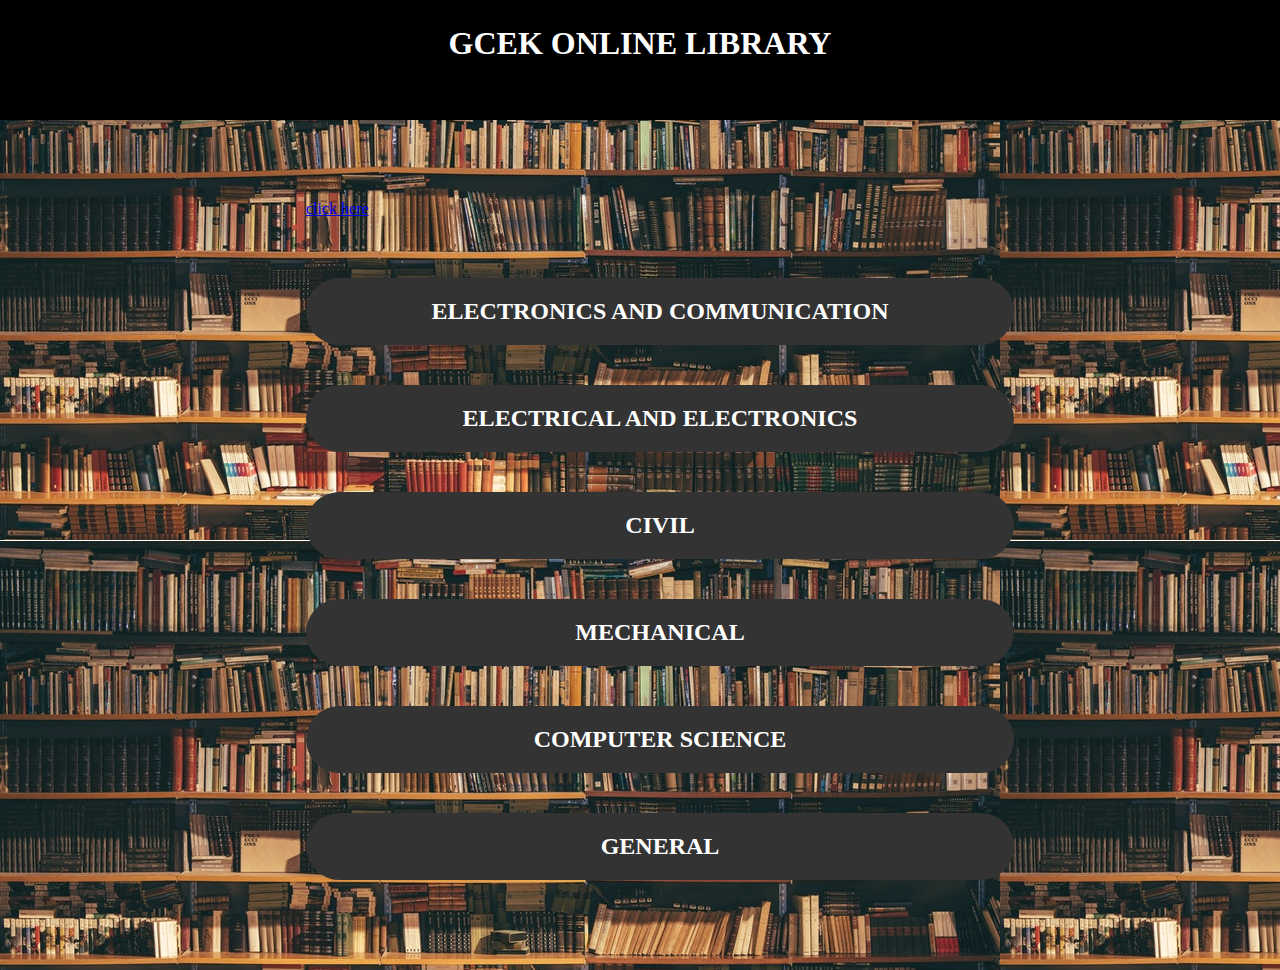
<file: index.html>
<!DOCTYPE html>
<html>
    <head>
        <meta charset="utf-8">
        <title>GCEK_ONLINE LIBRARY</title>
        <link rel="stylesheet"type="text/css"href="style.css">
    </head>
    <body>
        <header>
            <h1>GCEK ONLINE LIBRARY</h1>
        </header>
        <main>
            <div class="container-wrap">
                <div class="container">
                    <div class="search-bar">
                        <a href="#">click here</a>
                    </div>
                </div>
                <div class="container">
                    <div class="branch-list">
                        <ul class="branch-ul">
                            <li><h2><a href="electronics_and_communication.html">ELECTRONICS AND COMMUNICATION</h2></a></li>
                            <li><h2><a href="#">ELECTRICAL AND ELECTRONICS</h2></a></li>
                            <li><h2><a href="#">CIVIL</h2></a></li>
                            <li><h2><a href="#">MECHANICAL</h2></a></li>
                            <li><h2><a href="#">COMPUTER SCIENCE</h2></a></li>
                            <li><h2><a href="#">GENERAL</h2></a></li>
                        </ul>
                    </div>
                </div>
            </div>
        </main>
    </body>
</html>
</file>
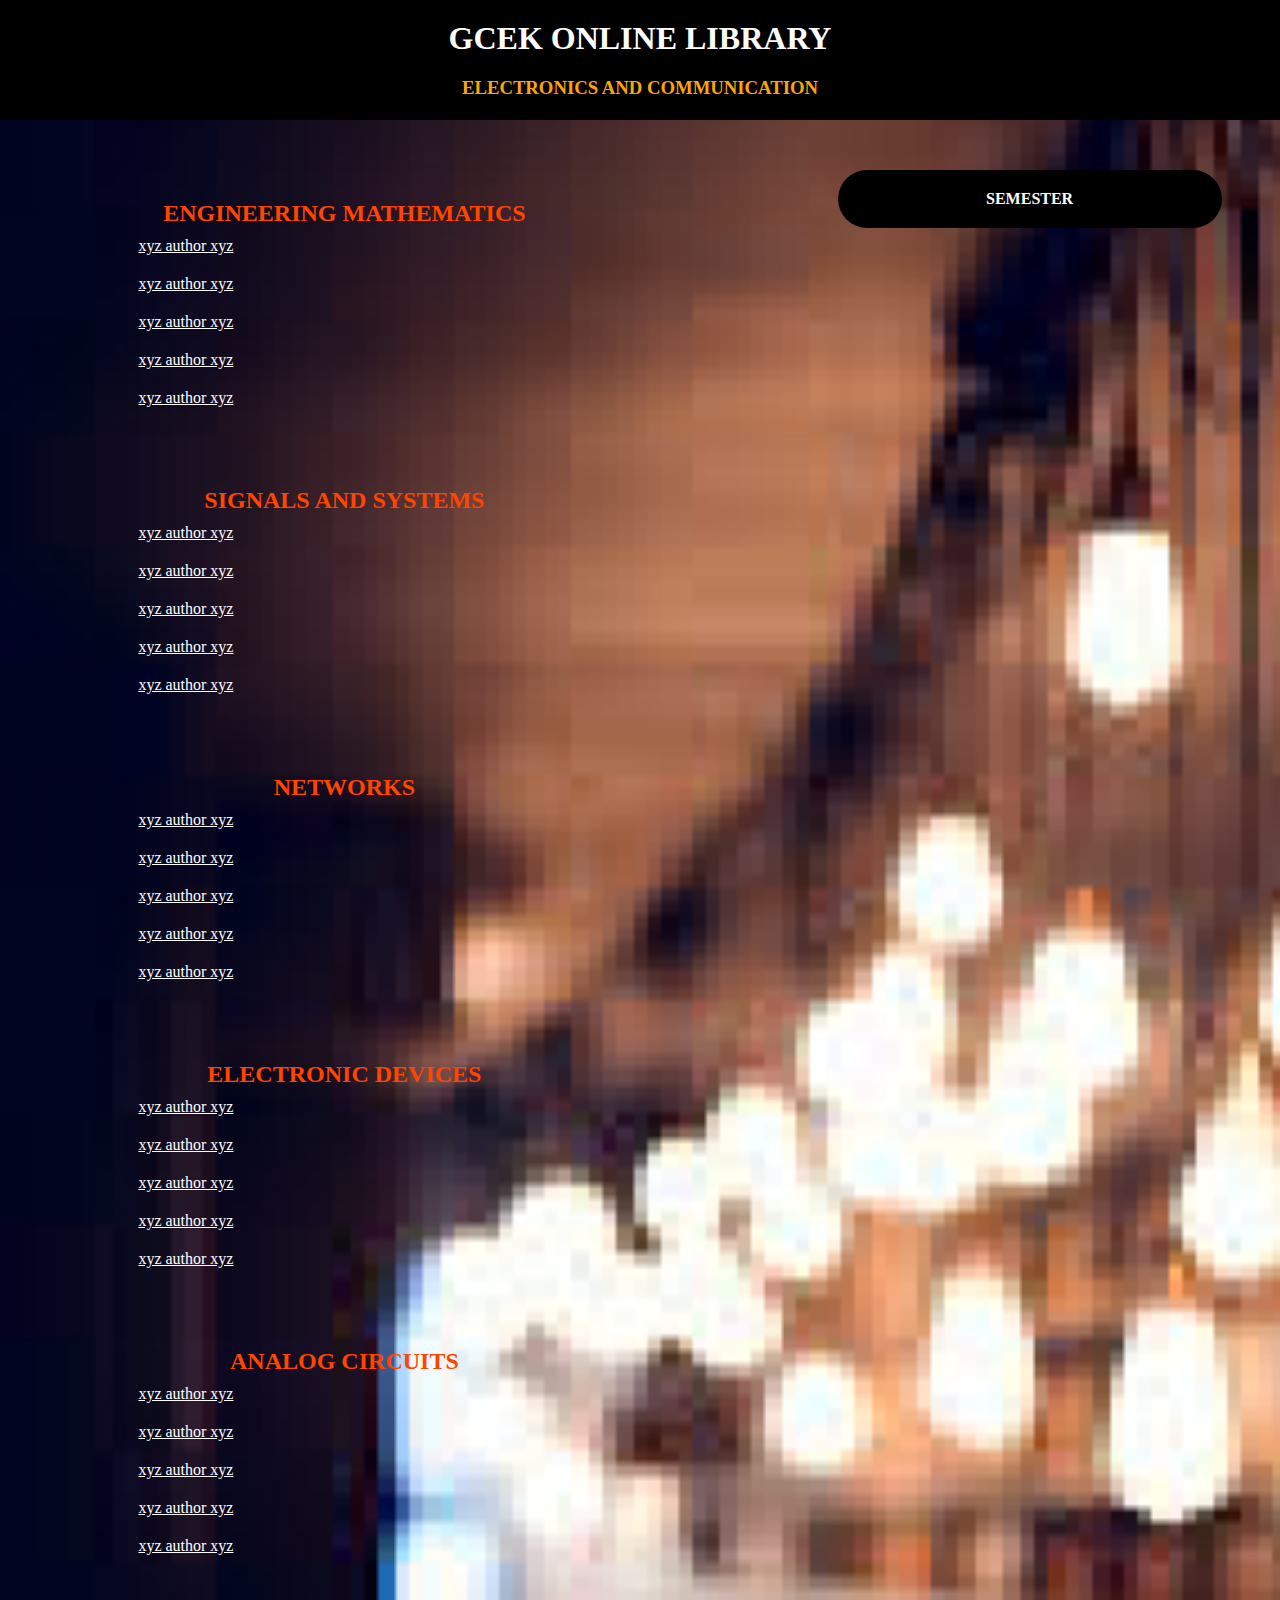
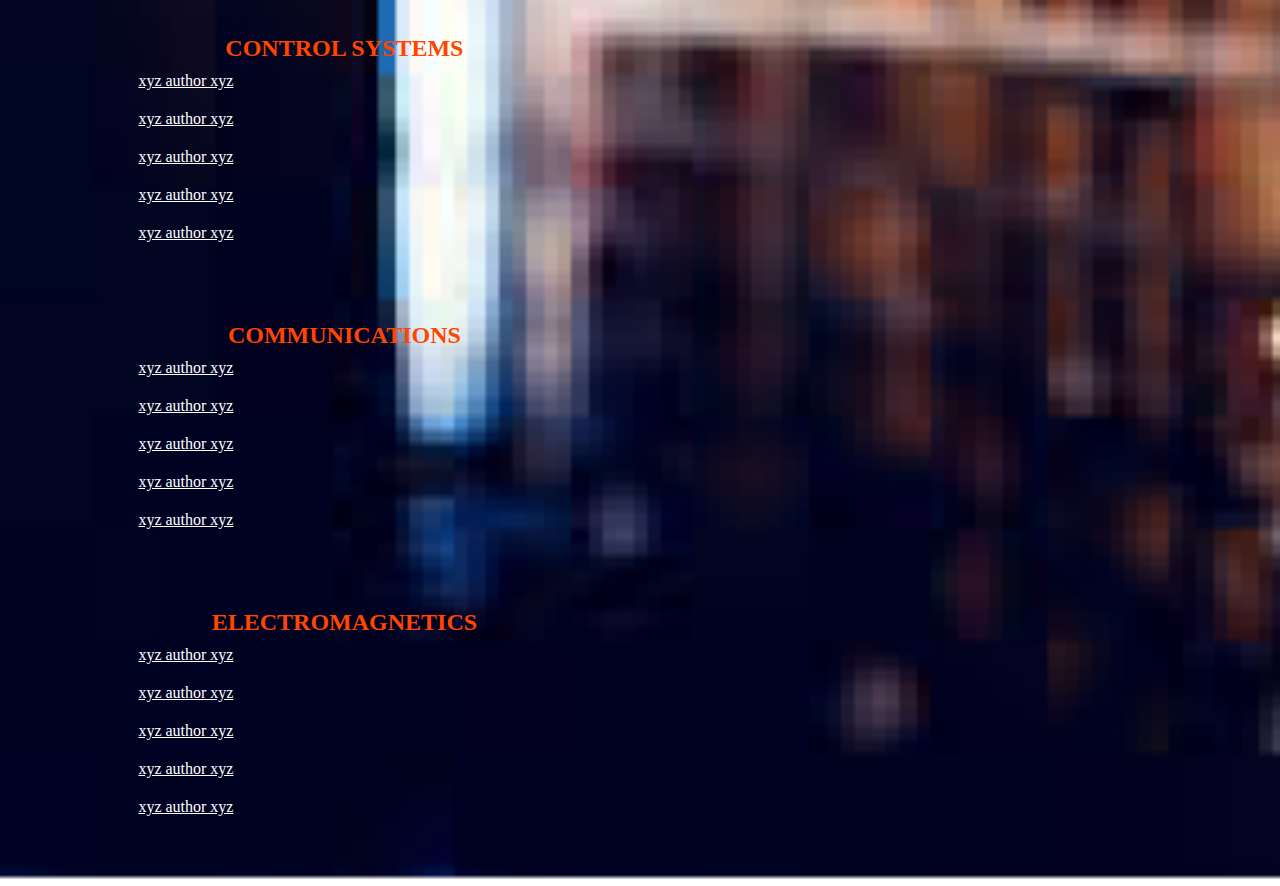
<file: electronics_and_communication.html>
<!DOCTYPE html>
<html>
    <head>
        <meta charset="utf-8">
        <title>GCEK_ONLINE LIBRARY</title>
        <link rel="stylesheet"type="text/css"href="style2.css">
    </head>
    <body>
        <header>
            <h1>GCEK ONLINE LIBRARY</h1>
            <h3>ELECTRONICS AND COMMUNICATION</h3>
        </header>
        <main>
            <div class="row">
                <div class="container-wrap">
                <div class="container">
                    <h2>ENGINEERING MATHEMATICS</h2>
                    <ul>
                        <li><a href="#">xyz  author xyz</a></li>
                        <li><a href="#">xyz  author xyz</a></li>
                        <li><a href="#">xyz  author xyz</a></li>
                        <li><a href="#">xyz  author xyz</a></li>
                        <li><a href="#">xyz  author xyz</a></li>
                    </ul>
                </div>
                <div class="container">
                    <h2>SIGNALS AND SYSTEMS</h2>
                    <ul>
                        <li><a href="#">xyz  author xyz</a></li>
                        <li><a href="#">xyz  author xyz</a></li>
                        <li><a href="#">xyz  author xyz</a></li>
                        <li><a href="#">xyz  author xyz</a></li>
                        <li><a href="#">xyz  author xyz</a></li>
                    </ul>
                    </div>
                    <div class="container">
                        <h2>NETWORKS</h2>
                        <ul>
                            <li><a href="#">xyz  author xyz</a></li>
                            <li><a href="#">xyz  author xyz</a></li>
                            <li><a href="#">xyz  author xyz</a></li>
                            <li><a href="#">xyz  author xyz</a></li>
                            <li><a href="#">xyz  author xyz</a></li>
                        </ul>
                    </div>
                    <div class="container">
                        <h2>ELECTRONIC DEVICES</h2>
                        <ul>
                            <li><a href="#">xyz  author xyz</a></li>
                            <li><a href="#">xyz  author xyz</a></li>
                            <li><a href="#">xyz  author xyz</a></li>
                            <li><a href="#">xyz  author xyz</a></li>
                            <li><a href="#">xyz  author xyz</a></li>
                        </ul>
                    </div>
                    <div class="container">
                        <h2>ANALOG CIRCUITS</h2>
                        <ul>
                            <li><a href="#">xyz  author xyz</a></li>
                            <li><a href="#">xyz  author xyz</a></li>
                            <li><a href="#">xyz  author xyz</a></li>
                            <li><a href="#">xyz  author xyz</a></li>
                            <li><a href="#">xyz  author xyz</a></li>
                        </ul>
                    </div>
                    <div class="container">
                        <h2>CONTROL SYSTEMS</h2>
                        <ul>
                            <li><a href="#">xyz  author xyz</a></li>
                            <li><a href="#">xyz  author xyz</a></li>
                            <li><a href="#">xyz  author xyz</a></li>
                            <li><a href="#">xyz  author xyz</a></li>
                            <li><a href="#">xyz  author xyz</a></li>
                        </ul>
                    </div>
                    <div class="container">
                        <h2>COMMUNICATIONS</h2>
                        <ul>
                            <li><a href="#">xyz  author xyz</a></li>
                            <li><a href="#">xyz  author xyz</a></li>
                            <li><a href="#">xyz  author xyz</a></li>
                            <li><a href="#">xyz  author xyz</a></li>
                            <li><a href="#">xyz  author xyz</a></li>
                        </ul>
                    </div>
                    <div class="container">
                        <h2>ELECTROMAGNETICS</h2>
                        <ul>
                            <li><a href="#">xyz  author xyz</a></li>
                            <li><a href="#">xyz  author xyz</a></li>
                            <li><a href="#">xyz  author xyz</a></li>
                            <li><a href="#">xyz  author xyz</a></li>
                            <li><a href="#">xyz  author xyz</a></li>
                        </ul>
                    </div>
                </div>
            </div>
            <div class="row">
                <div class="aside-wrap">
                    <div class="button">
                        <h4>SEMESTER</h4>
                    </div>
                    <div class="semester-list">
                        <ul>
                            <li><a href="#">Semester 1</a></li>
                            <li><a href="#">Semester 2</a></li>
                            <li><a href="#">Semester 3</a></li>
                            <li><a href="#">Semester 4</a></li>
                            <li><a href="#">Semester 5</a></li>
                            <li><a href="s6_electronics_and_communication.html">Semester 6</a></li>
                            <li><a href="#">Semester 7</a></li>
                            <li><a href="#">Semester 8</a></li>
                        </ul>
                    </div>
                </div>
            </div>
        </main>
    </body>
</html>
</file>
<file: style.css>
*{
	margin:0;
	padding:0;
	font-family:Century Gothic;
}
body{
	margin:0;
	padding:0;
	background-image:url(../Capture.PNG);
}
header{
	width:100%;
	height:120px;
	position: fixed;
	top:0;
	background-color: black;
	z-index:100;
}
header h1{
	text-decoration: none;
	text-align: center;
	color: white;
	margin:25px;
	font-family: cursive;
}
main{
	width:100%;
	height:auto;
	margin-top: 150px;
}
.container-wrap{
	width:60%;
	padding: 20px;
	margin-left:20%;
	margin-right:20%;
}
.container{
	padding: 30px;
	background-color: transparent;
}
.branch-list ul li{
	display:block;
	padding:20px;
	border-radius: 40px;
	background-color:#333;
	margin-bottom: 40px;
	text-align: center;
}
.branch-list ul li a{
	text-decoration: none;
	color:white;	
}
</file>
<file: style2.css>
*{
	margin:0;
	padding:0;
	font-family:Century Gothic;
}
body{
	margin:0;
	padding:0;
    background-image:url(Capture1.PNG);
    background-size: cover;
}
header{
	width:100%;
	height:120px;
	position: fixed;
	top:0;
	background-color: black;
	z-index:100;
}
header h1{
	text-decoration: none;
	text-align: center;
	color:white;
	margin:20px;
	font-family: cursive;
}
header h3{
	text-decoration: none;
	text-align: center;
	color: orange;
	margin:15px;
	font-family: cursive;
}
main{
	width:100%;
	height:auto;
	margin-top: 150px;
}

.container-wrap{
	float:left;
	width:50%;
	padding: 20px;
	margin-left:3%;
	margin-right:10px;
}
.container{
	width: 80%;
	padding:30px;
	background-color:transparent;
}
.container:hover{
	background-color:#333;
}
.container h2{
	text-align: center;
	text-decoration: none;
	margin-bottom: 10px;
	color: orangered;
}
.container ul li{
	display:block;
	margin-left: 50px;
	margin-bottom: 20px;
}
.container ul li a{
	
	color:white;	
}
.aside-wrap{
	width:30%;
	padding: 20px;
	margin-left:10px;
	margin-right:3%;
	float: right;
}
.button{
	padding:20px;
	background-color: black;
	border-radius: 40px;
	text-align: center;
	color: white;
}
.aside-wrap:hover .semester-list ul li{
	display:block;
}
.semester-list ul li{
	display:none;
	padding:20px;
	border-radius: 40px;
	margin-bottom: 20px;
	text-align: center;
}
.semester-list ul li:hover{
	background-color:transparent ;
	border:3px solid white;
}
.semester-list ul li a{
	text-decoration: none;
	color:white;
}
</file>
